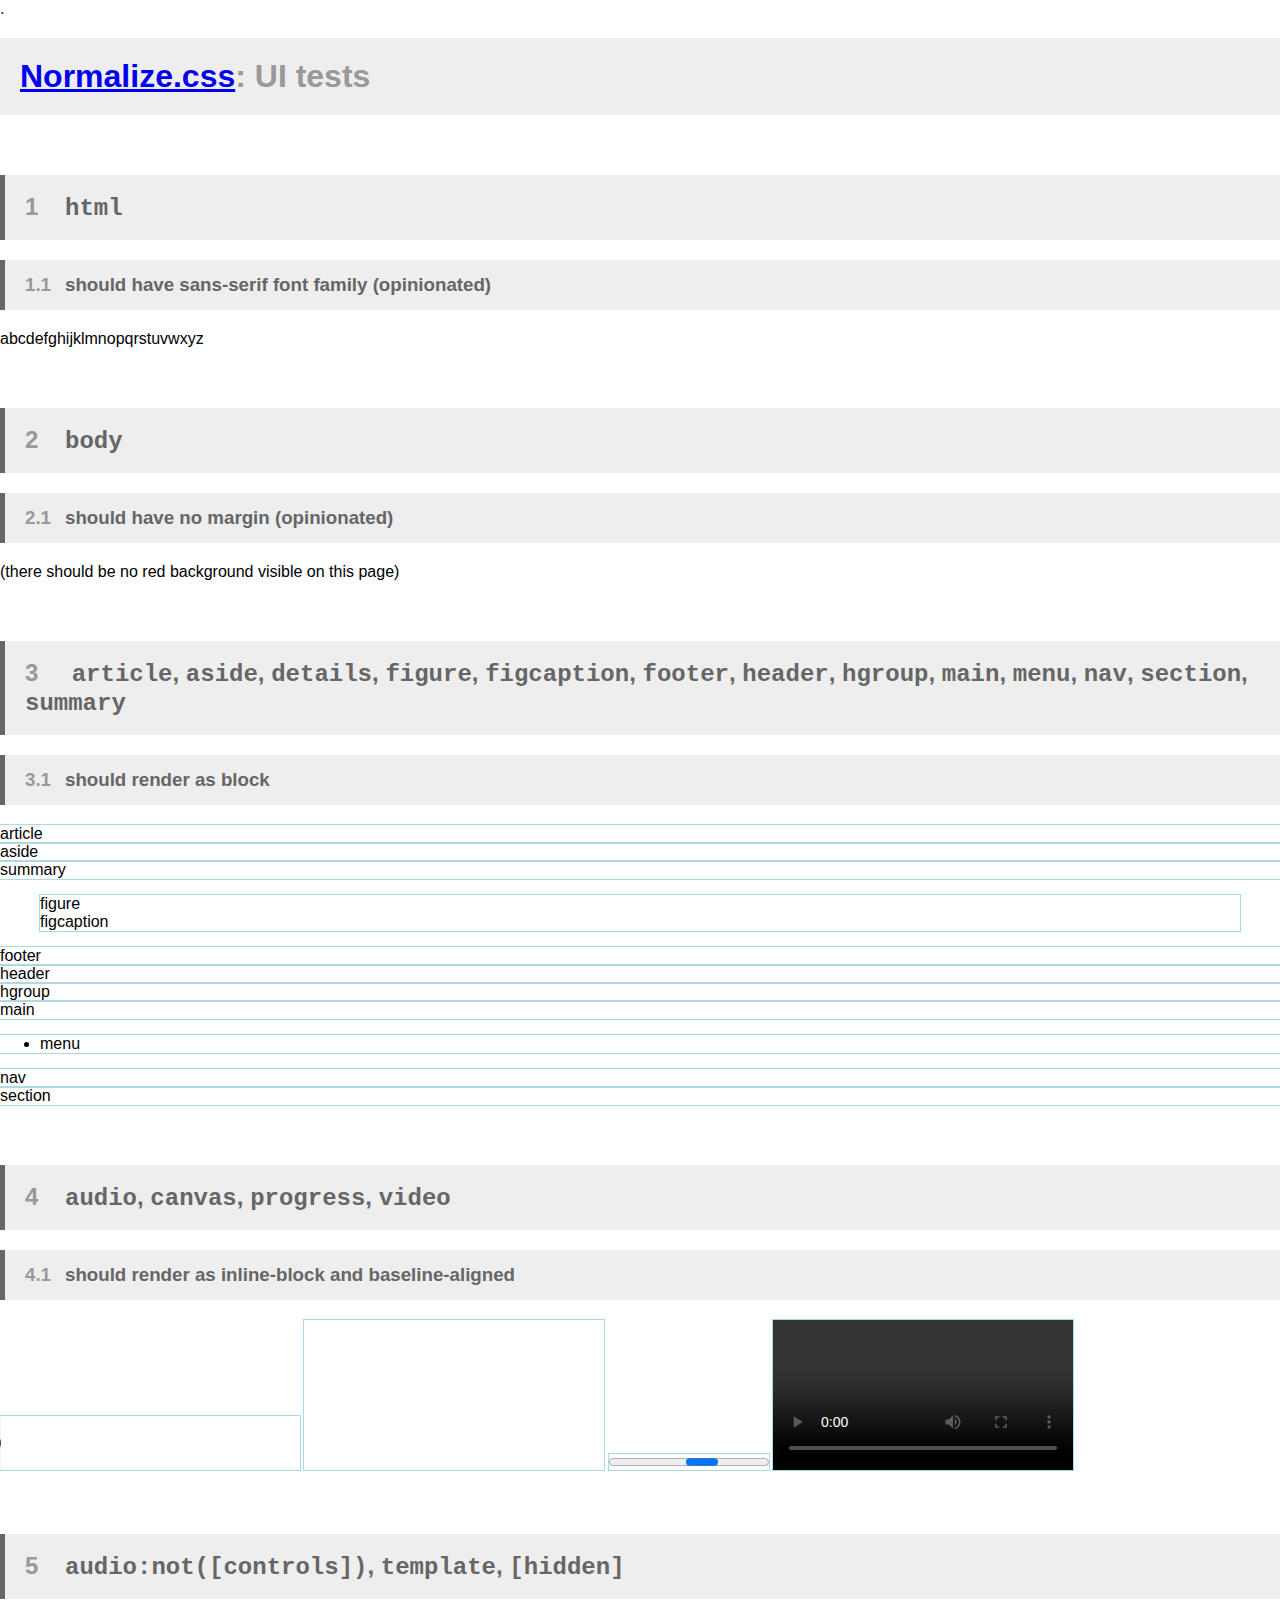
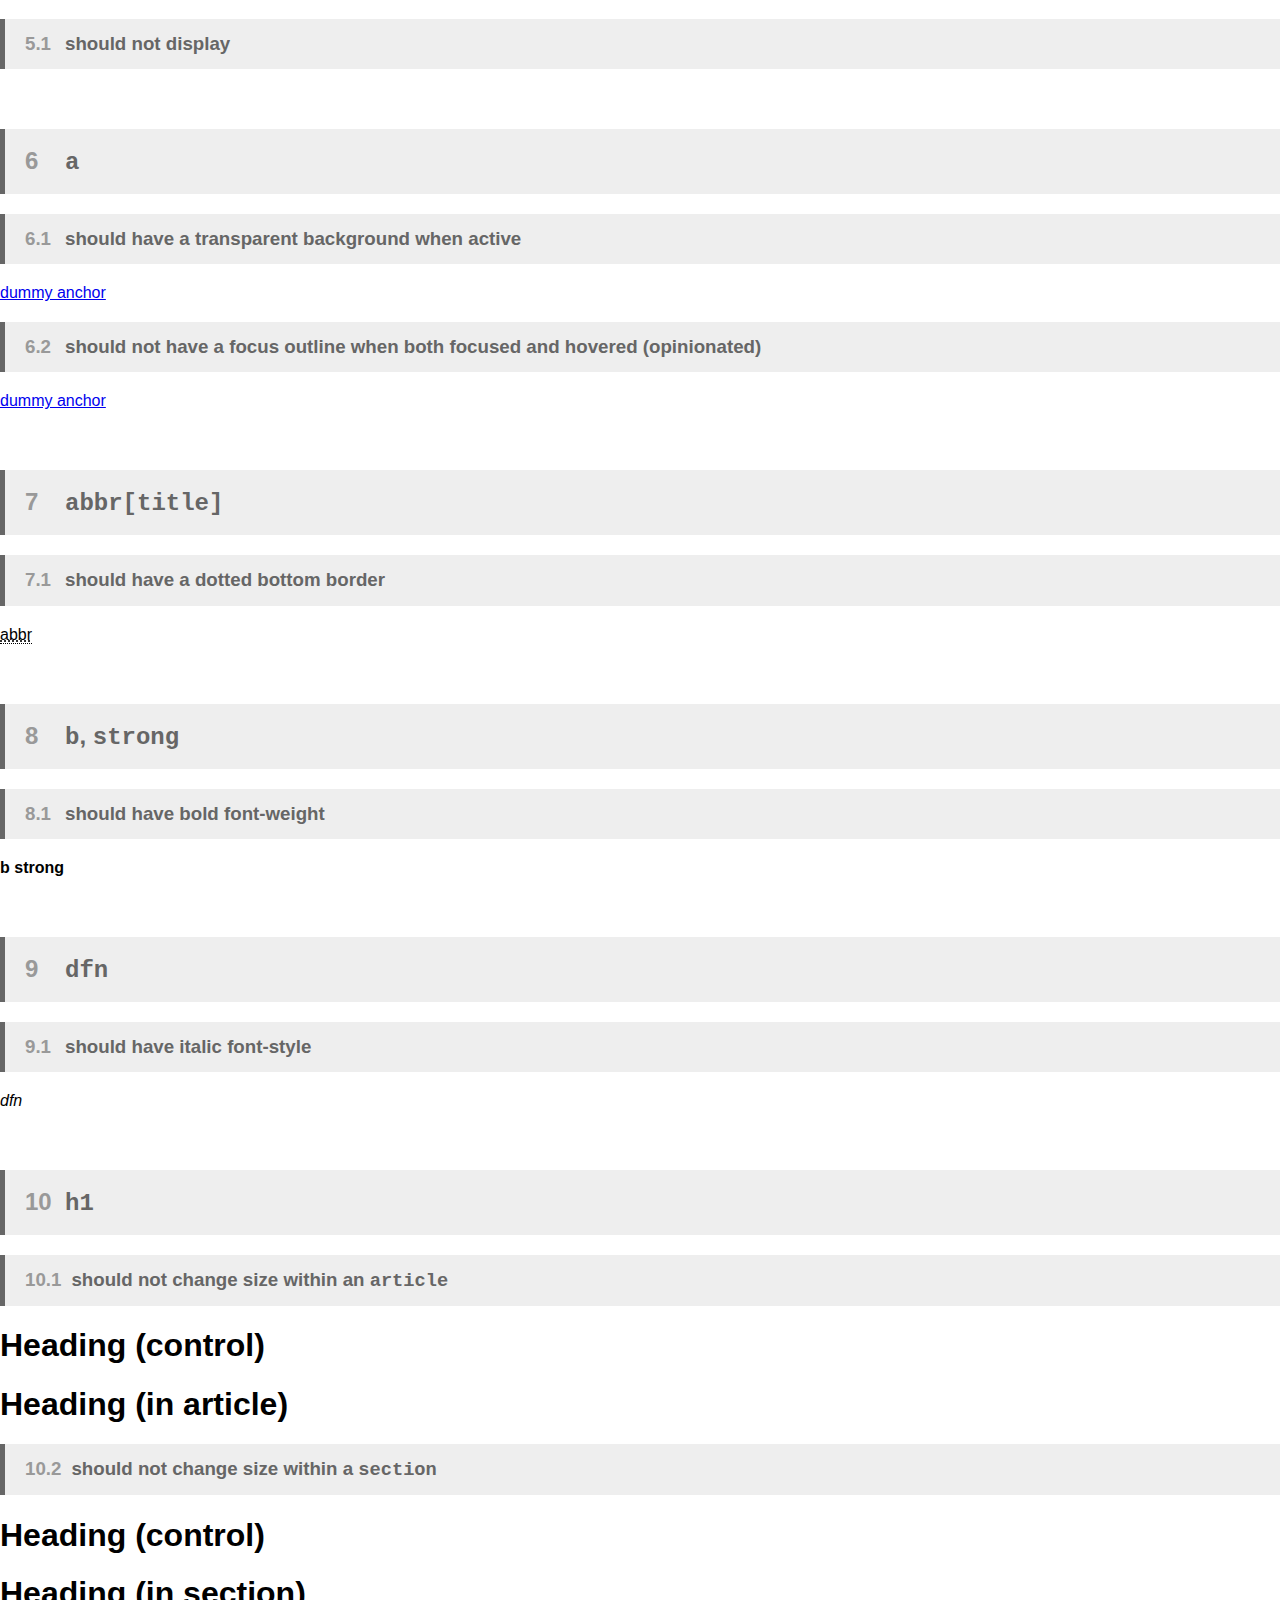
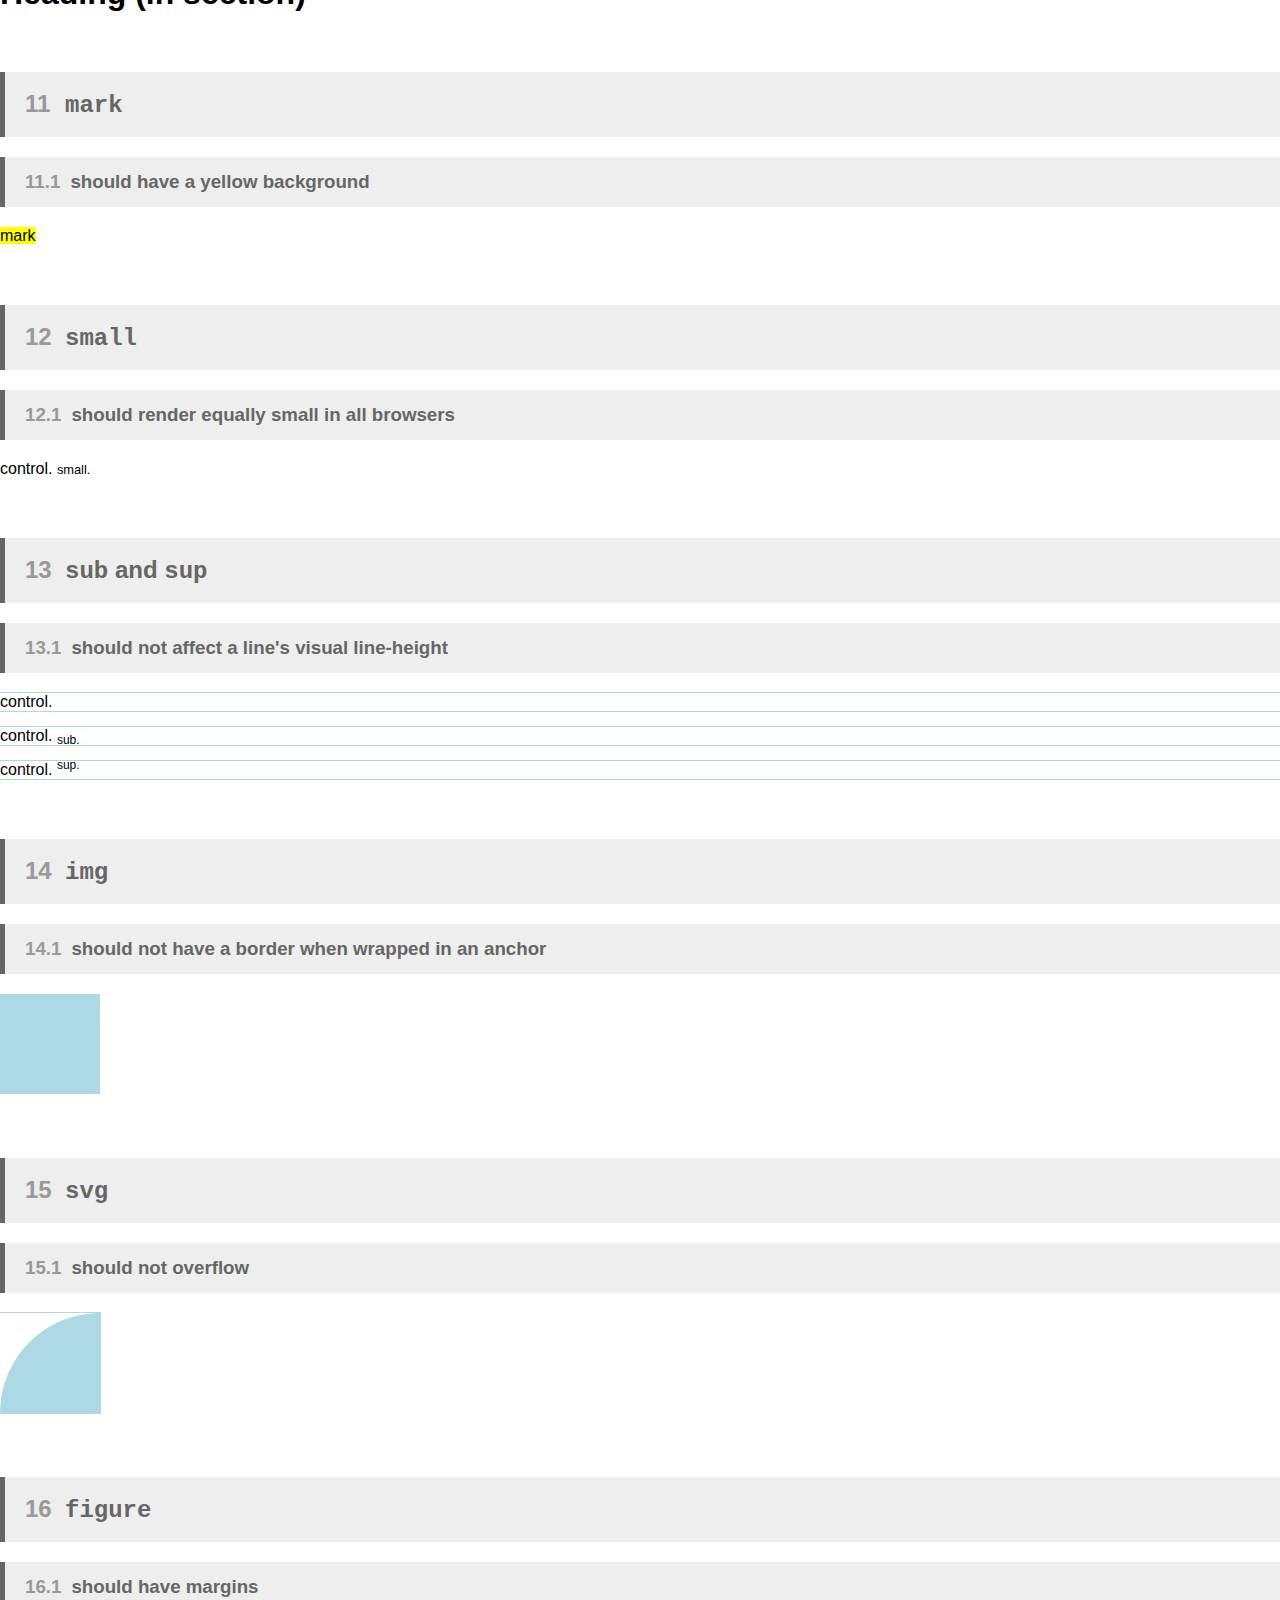
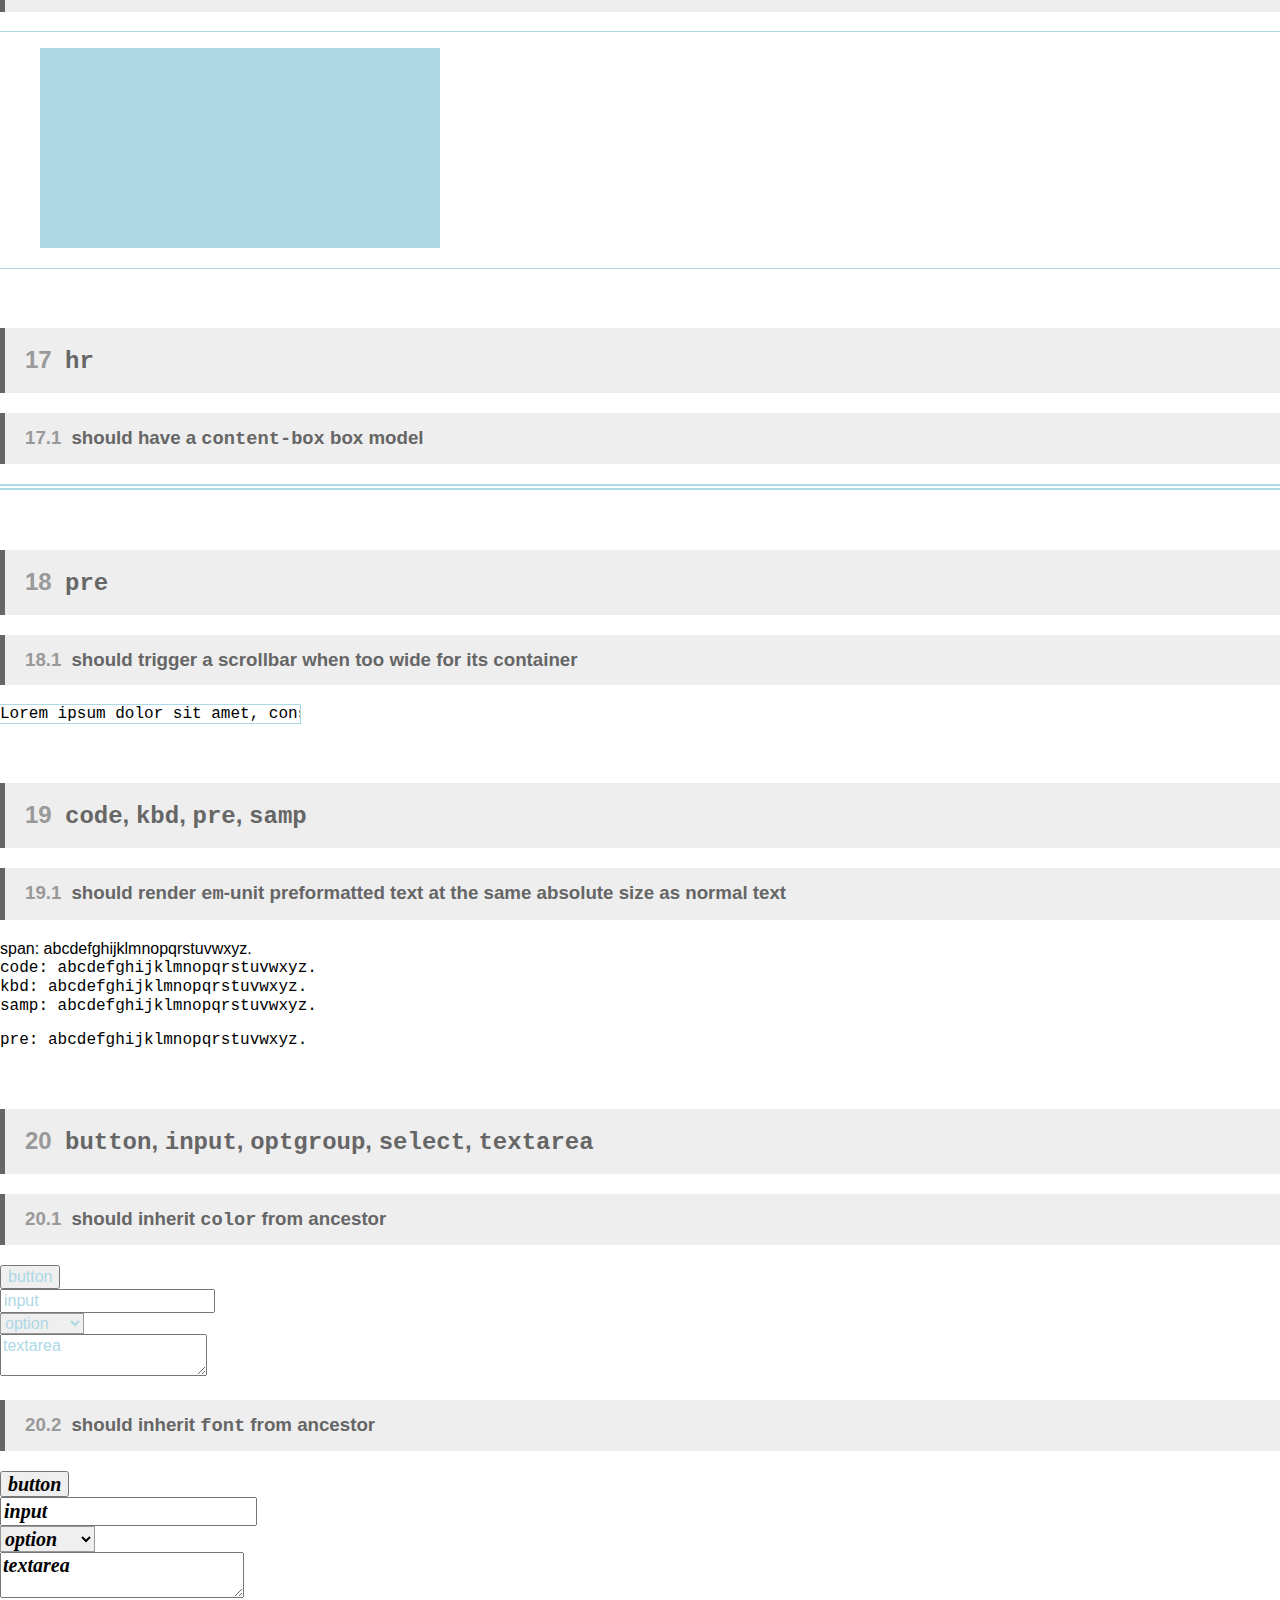
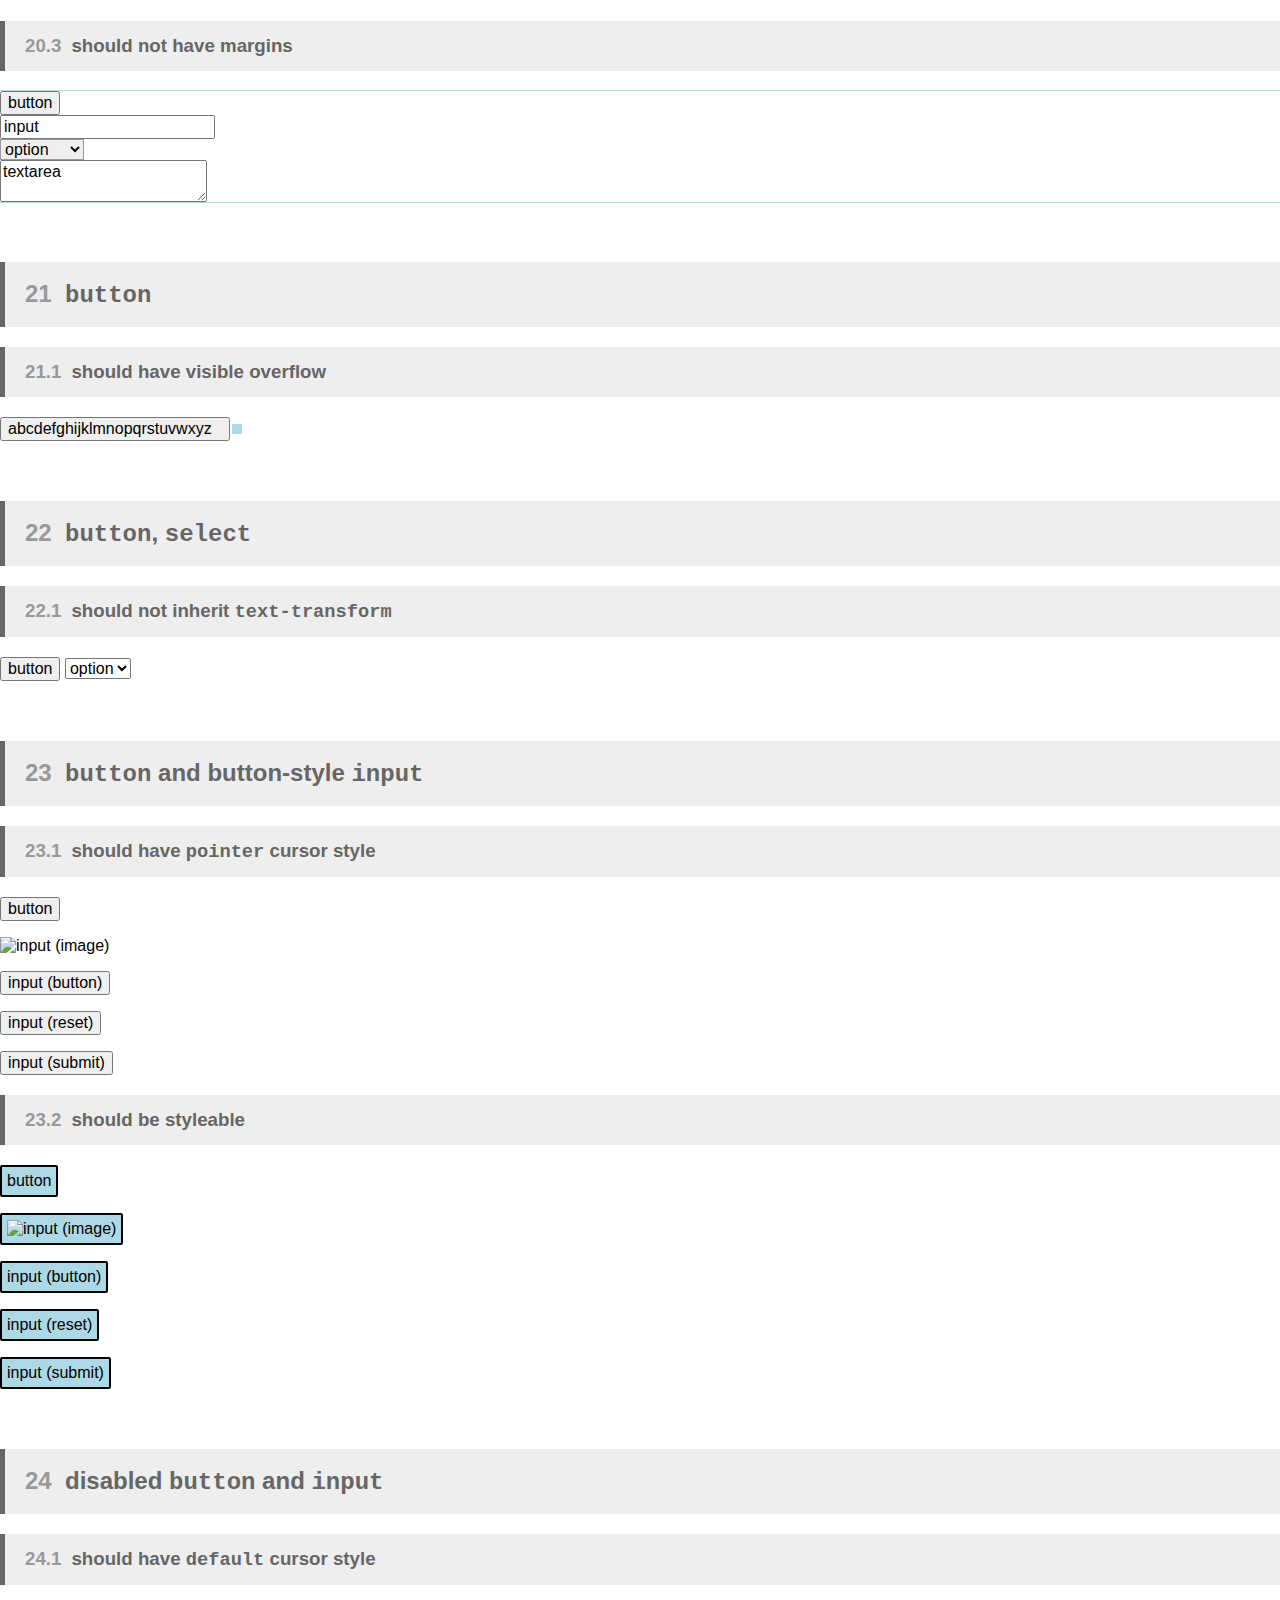
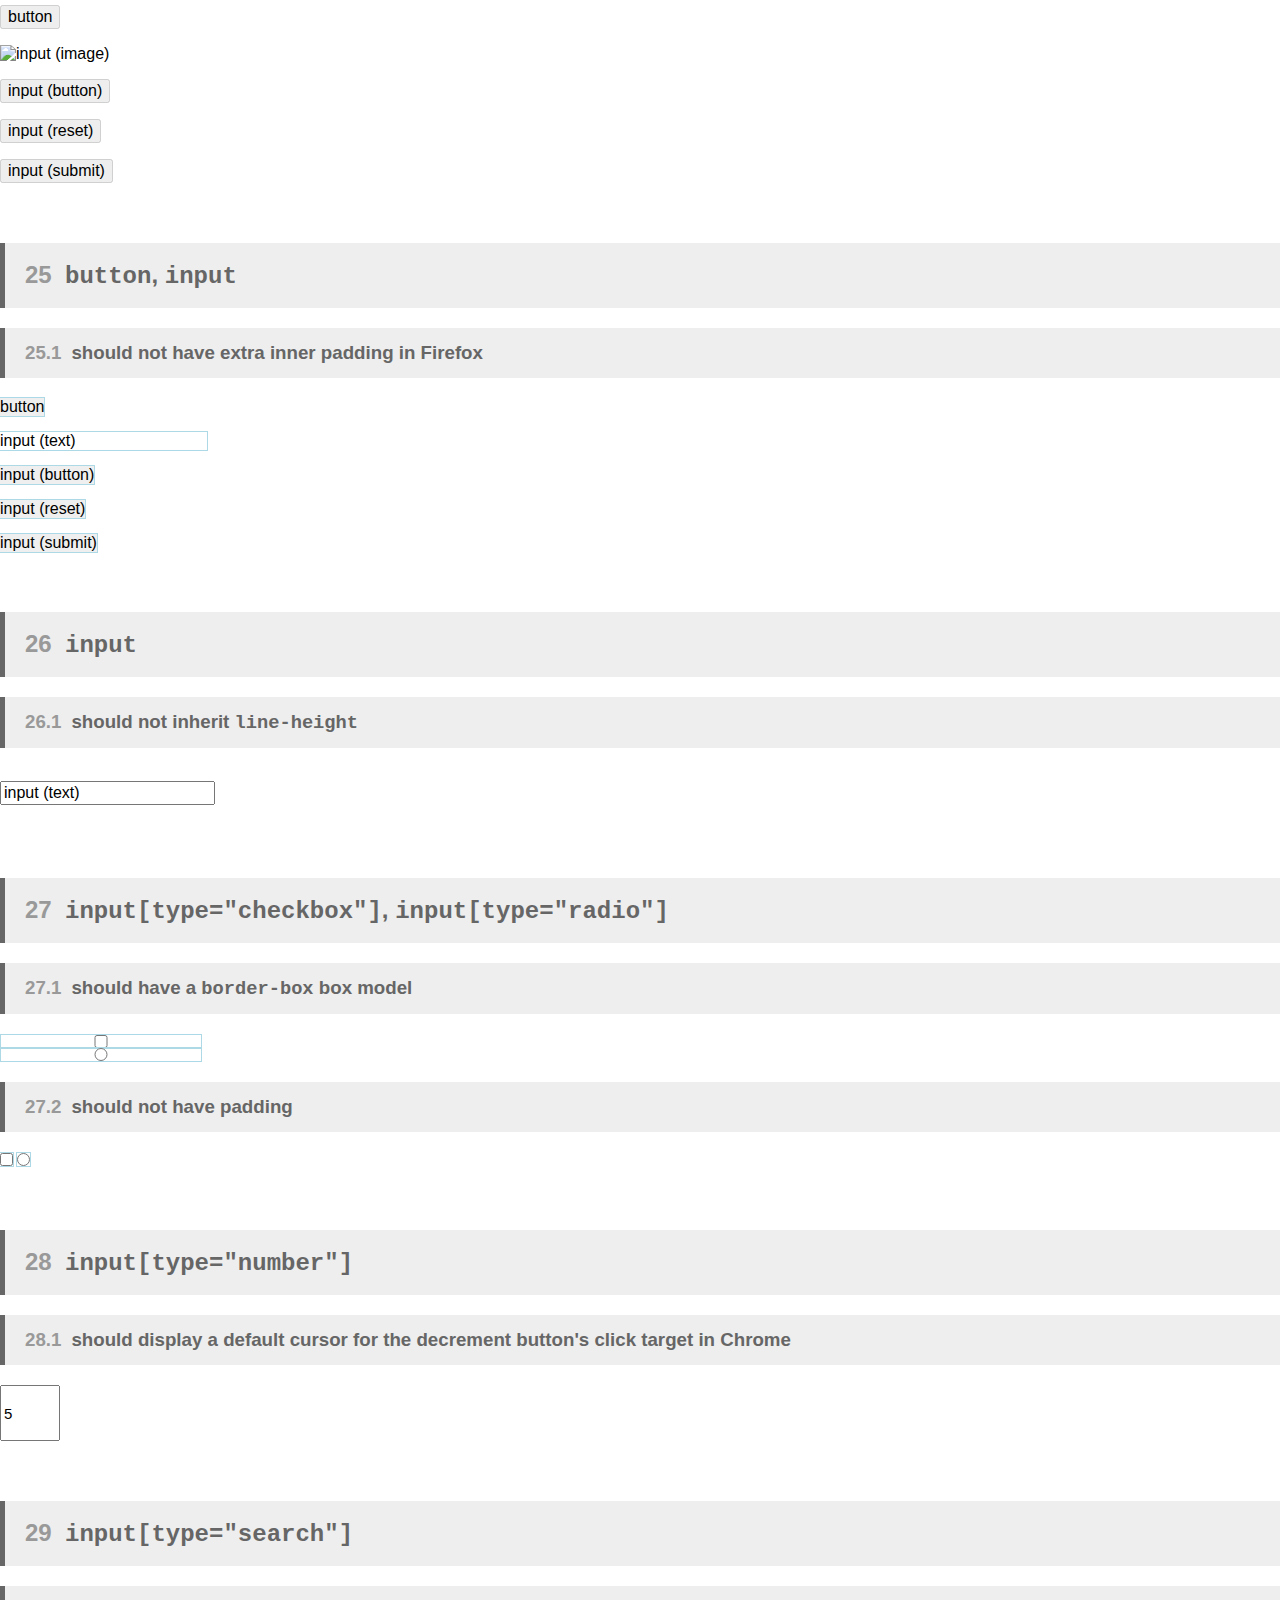
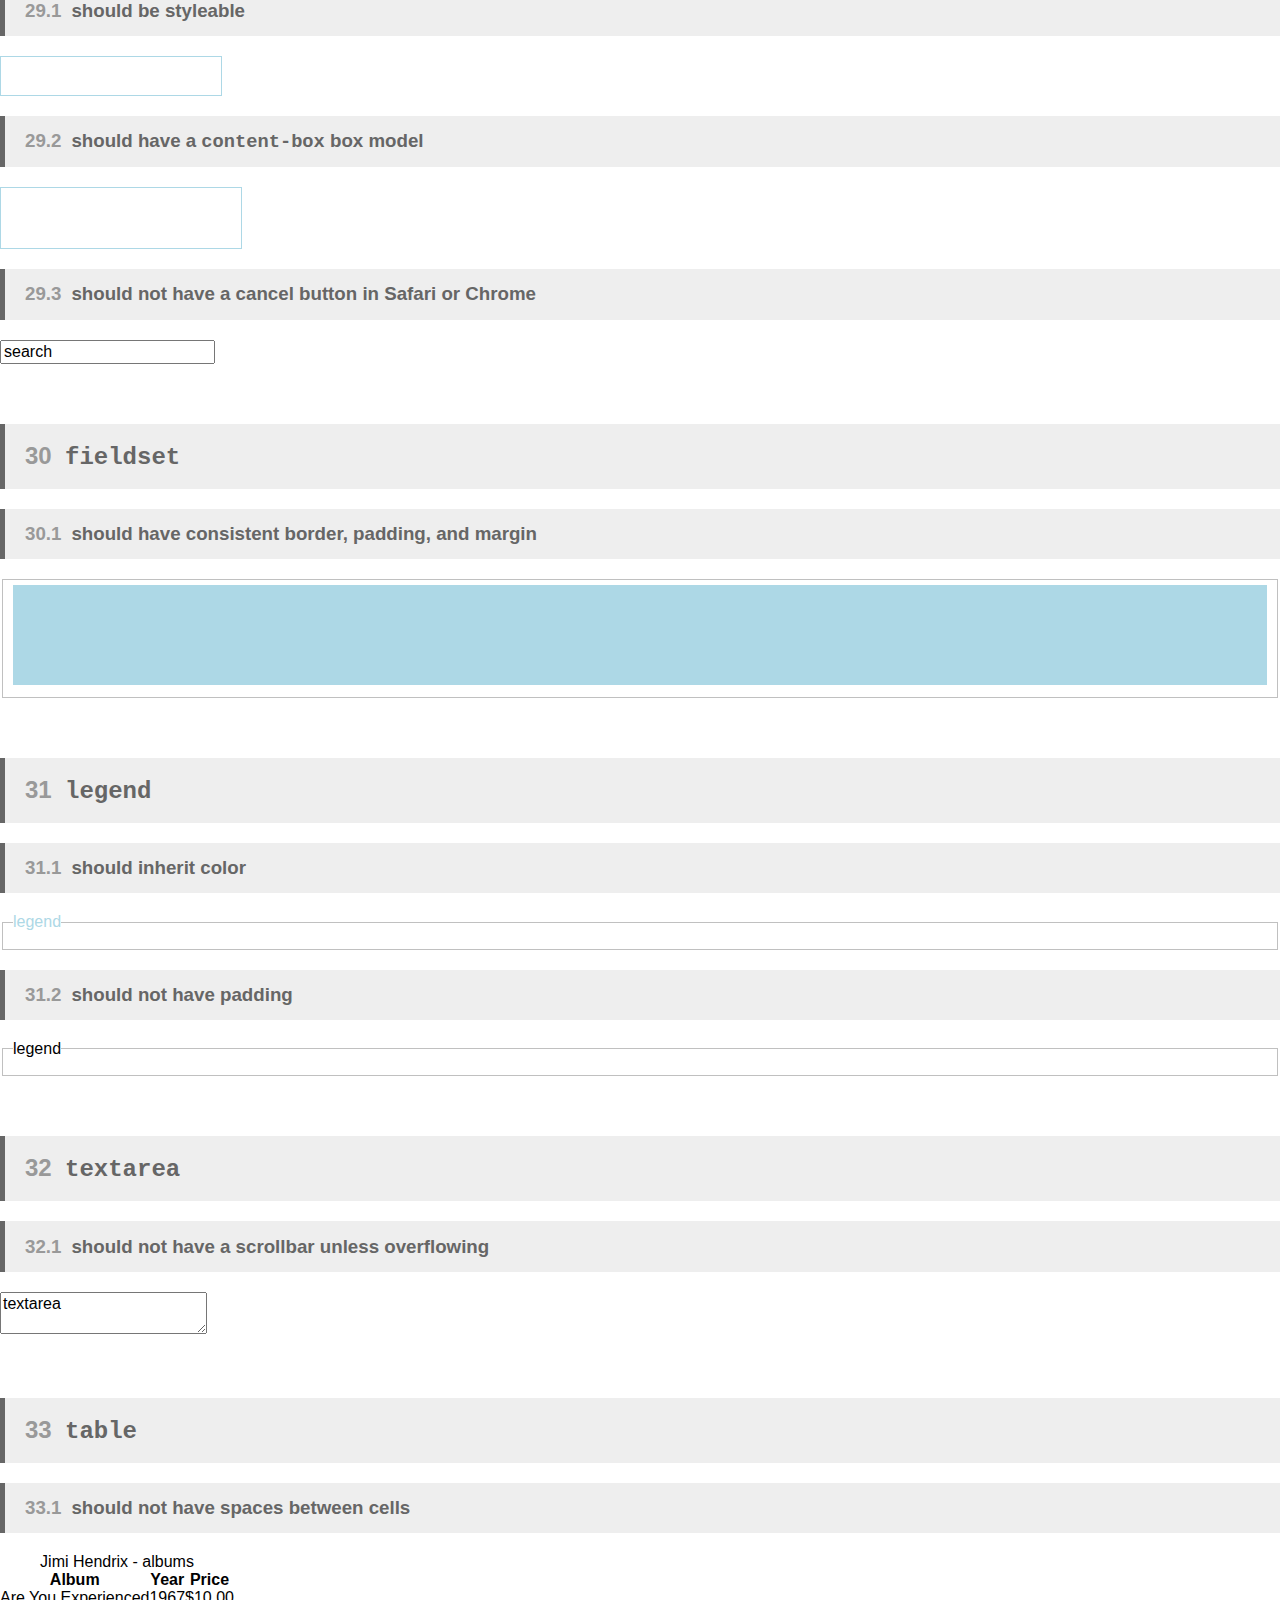
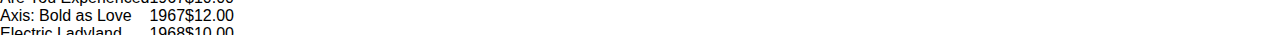
<file: css/necolas-normalize.css-2bdda84/test.html>
<!DOCTYPE html>
<html lang="en">
<meta charset="utf-8">
<meta name="viewport" content="width=device-width, initial-scale=1">
<title>Normalize CSS: UI tests</title>
<script src="http://html5shim.googlecode.com/svn/trunk/html5.js"></script>
<link rel="stylesheet" href="normalize.css">
<style>
  /*! suit-test v0.1.0 | MIT License | github.com/suitcss */

  .Test {
    background: #fff;
    counter-reset: test-describe;
  }

  .Test-describe:before {
    content: counter(test-describe);
    counter-increment: test-describe;
  }

  .Test-describe {
    counter-reset: test-it;
  }

  .Test-it:before {
    content: counter(test-describe) "." counter(test-it);
    counter-increment: test-it;
  }

  .Test-title {
    font-size: 2em;
    font-family: sans-serif;
    padding: 20px;
    margin: 20px 0;
    background: #eee;
    color: #999;
  }

  .Test-describe,
  .Test-it {
    background: #eee;
    border-left: 5px solid #666;
    color: #666;
    font-family: sans-serif;
    font-weight: bold;
    margin: 20px 0;
    padding: 0.75em 20px;
  }

  .Test-describe {
    font-size: 1.5em;
    margin: 60px 0 20px;
  }

  .Test-describe:before,
  .Test-it:before {
    color: #999;
    display: inline-block;
    margin-right: 10px;
    min-width: 30px;
    text-transform: uppercase;
  }

  /* Custom helpers */

  /**
   * Test whether the body's margin has been removed
   */

  body {
    background: red;
  }

  /**
   * Highlight the bounds of direct children of a test block
   */

  .Test-run--highlightEl > * {
    outline: 1px solid #ADD8E6;
  }
</style>

<div class="Test">
  .

  <h1 class="Test-title"><a href="https://github.com/necolas/normalize.css">Normalize.css</a>: UI tests</h1>

  <h2 class="Test-describe"><code>html</code></h2>
  <h3 class="Test-it">should have sans-serif font family (opinionated)</h3>
  <div class="Test-run">
    abcdefghijklmnopqrstuvwxyz
  </div>

  <h2 class="Test-describe"><code>body</code></h2>
  <h3 class="Test-it">should have no margin (opinionated)</h3>
  <div class="Test-run">
    (there should be no red background visible on this page)
  </div>

  <h2 class="Test-describe">
    <code>article</code>, <code>aside</code>, <code>details</code>,
    <code>figure</code>, <code>figcaption</code>, <code>footer</code>,
    <code>header</code>, <code>hgroup</code>, <code>main</code>,
    <code>menu</code>, <code>nav</code>, <code>section</code>,
    <code>summary</code>
  </h2>
  <h3 class="Test-it">should render as block</h3>
  <div class="Test-run Test-run--highlightEl">
    <article>article</article>
    <aside>aside</aside>
    <details>
      <summary>summary</summary>
      details
    </details>
    <figure>
      figure
      <figcaption>figcaption</figcaption>
    </figure>
    <footer>footer</footer>
    <header>header</header>
    <hgroup>hgroup</hgroup>
    <main>main</main>
    <menu><li>menu</li></menu>
    <nav>nav</nav>
    <section>section</section>
  </div>

  <h2 class="Test-describe"><code>audio</code>, <code>canvas</code>, <code>progress</code>, <code>video</code></h2>
  <h3 class="Test-it">should render as inline-block and baseline-aligned</h3>
  <div class="Test-run Test-run--highlightEl">
    <audio controls>audio</audio>
    <canvas>canvas</canvas>
    <progress>progress</progress>
    <video controls>video</video>
  </div>

  <h2 class="Test-describe"><code>audio:not([controls])</code>, <code>template</code>, <code>[hidden]</code></h2>
  <h3 class="Test-it">should not display</h3>
  <div class="Test-run Test-run--highlightEl">
    <audio>audio</audio>
    <template>
      <h1>{{title}}</h1>
      <content></content>
    </template>
    <p hidden>This should be hidden</p>
  </div>

  <h2 class="Test-describe"><code>a</code></h2>
  <h3 class="Test-it">should have a transparent background when active</h3>
  <div class="Test-run">
    <a href="#non">dummy anchor</a>
  </div>
  <h3 class="Test-it">should not have a focus outline when both focused and hovered (opinionated)</h3>
  <div class="Test-run">
    <a href="#non">dummy anchor</a>
  </div>

  <h2 class="Test-describe"><code>abbr[title]</code></h2>
  <h3 class="Test-it">should have a dotted bottom border</h3>
  <div class="Test-run">
    <abbr title="abbreviation">abbr</abbr>
  </div>

  <h2 class="Test-describe"><code>b</code>, <code>strong</code></h2>
  <h3 class="Test-it">should have bold font-weight</h3>
  <div class="Test-run">
    <b>b</b>
    <strong>strong</strong>
  </div>

  <h2 class="Test-describe"><code>dfn</code></h2>
  <h3 class="Test-it">should have italic font-style</h3>
  <div class="Test-run">
    <dfn>dfn</dfn>
  </div>

  <h2 class="Test-describe"><code>h1</code></h2>
  <h3 class="Test-it">should not change size within an <code>article</code></h3>
  <div class="Test-run">
    <h1>Heading (control)</h1>
    <article>
      <h1>Heading (in article)</h1>
    </article>
  </div>
  <h3 class="Test-it">should not change size within a <code>section</code></h3>
  <div class="Test-run">
    <h1>Heading (control)</h1>
    <section>
      <h1>Heading (in section)</h1>
    </section>
  </div>

  <h2 class="Test-describe"><code>mark</code></h2>
  <h3 class="Test-it">should have a yellow background</h3>
  <div class="Test-run">
    <mark>mark</mark>
  </div>

  <h2 class="Test-describe"><code>small</code></h2>
  <h3 class="Test-it">should render equally small in all browsers</h3>
  <div class="Test-run">
    control. <small>small.</small>
  </div>

  <h2 class="Test-describe"><code>sub</code> and <code>sup</code></h2>
  <h3 class="Test-it">should not affect a line's visual line-height</h3>
  <div class="Test-run Test-run--highlightEl">
    <p>control.</p>
    <p>control. <sub>sub.</sub></p>
    <p>control. <sup>sup.</sup></p>
  </div>

  <h2 class="Test-describe"><code>img</code></h2>
  <h3 class="Test-it">should not have a border when wrapped in an anchor</h3>
  <div class="Test-run">
    <a href="#non">
      <!-- scaled-up 1px image -->
      <img style="background-color:#ADD8E6" src="[data-uri]" width="100" height="100">
    </a>
  </div>

  <h2 class="Test-describe"><code>svg</code></h2>
  <h3 class="Test-it">should not overflow</h3>
  <div class="Test-run Test-run--highlightEl">
    <svg width="100px" height="100px">
      <circle cx="100" cy="100" r="100" fill="#ADD8E6" />
    </svg>
  </div>

  <h2 class="Test-describe"><code>figure</code></h2>
  <h3 class="Test-it">should have margins</h3>
  <div class="Test-run" style="outline:1px solid #ADD8E6; overflow:hidden;">
    <figure>
      <img style="background-color:#ADD8E6" src="[data-uri]" width="400" height="200">
    </figure>
  </div>

  <h2 class="Test-describe"><code>hr</code></h2>
  <h3 class="Test-it">should have a <code>content-box</code> box model</h3>
  <div class="Test-run" style="">
    <hr style="height:2px; border:solid #ADD8E6; border-width:2px 0;">
  </div>

  <h2 class="Test-describe"><code>pre</code></h2>
  <h3 class="Test-it">should trigger a scrollbar when too wide for its container</h3>
  <div class="Test-run" style="max-width:300px; outline:1px solid #ADD8E6;">
    <pre>Lorem ipsum dolor sit amet, consectetuer adipiscing elit. Aenean commodo ligula eget dolor. Aenean massa. Cum sociis natoque penatibus et me.</pre>
  </div>

  <h2 class="Test-describe"><code>code</code>, <code>kbd</code>, <code>pre</code>, <code>samp</code></h2>
  <h3 class="Test-it">should render <code>em</code>-unit preformatted text at the same absolute size as normal text</h3>
  <div class="Test-run">
    <span>span: abcdefghijklmnopqrstuvwxyz.</span><br>
    <code>code: abcdefghijklmnopqrstuvwxyz.</code><br>
    <kbd>kbd: abcdefghijklmnopqrstuvwxyz.</kbd><br>
    <samp>samp: abcdefghijklmnopqrstuvwxyz.</samp>
    <pre>pre: abcdefghijklmnopqrstuvwxyz.</pre>
  </div>

  <h2 class="Test-describe"><code>button</code>, <code>input</code>, <code>optgroup</code>, <code>select</code>, <code>textarea</code></h2>
  <h3 class="Test-it">should inherit <code>color</code> from ancestor</h3>
  <div class="Test-run" style="color:#ADD8E6;">
    <button>button</button><br>
    <input value="input"><br>
    <select style="border:1px solid #999;">
      <optgroup label="optgroup">
        <option>option</option>
      </optgroup>
      <option>option</option>
    </select><br>
    <textarea>textarea</textarea>
  </div>
  <h3 class="Test-it">should inherit <code>font</code> from ancestor</h3>
  <div class="Test-run" style="font:bold italic 20px/1 serif;">
    <button>button</button><br>
    <input value="input"><br>
    <select style="border:1px solid #999;">
      <optgroup label="optgroup">
        <option>option</option>
      </optgroup>
      <option>option</option>
    </select><br>
    <textarea>textarea</textarea>
  </div>
  <h3 class="Test-it">should not have margins</h3>
  <div class="Test-run" id="form-collection-margins">
    <style>
      #form-collection-margins {
        outline: 1px solid #ADD8E6;
        overflow: hidden;
      }

      #form-collection-margins button,
      #form-collection-margins input,
      #form-collection-margins select,
      #form-collection-margins textarea {
        display: block;
      }
    </style>
    <button>button</button>
    <input value="input">
    <select style="border:1px solid #999;">
      <optgroup label="optgroup">
        <option>option</option>
      </optgroup>
      <option>option</option>
    </select>
    <textarea>textarea</textarea>
  </div>

  <h2 class="Test-describe"><code>button</code></h2>
  <h3 class="Test-it">should have visible overflow</h3>
  <div class="Test-run" id="button-overflow">
    <style>
      #button-overflow button:after {
        content: "";
        background: #ADD8E6;
        display: inline-block;
        height: 10px;
        position:relative;
        right: -20px;
        width: 10px;
      }
    </style>
    <button>abcdefghijklmnopqrstuvwxyz</button>
  </div>

  <h2 class="Test-describe"><code>button</code>, <code>select</code></h2>
  <h3 class="Test-it">should not inherit <code>text-transform</code></h3>
  <div class="Test-run" style="text-transform:uppercase">
    <button>button</button>
    <select><option>option</option></select>
  </div>

  <h2 class="Test-describe"><code>button</code> and button-style <code>input</code></h2>
  <h3 class="Test-it">should have <code>pointer</code> cursor style</h3>
  <div class="Test-run">
    <p><button>button</button></p>
    <p><input type="image" src="http://lorempixel.com/90/24" alt="input (image)"></p>
    <p><input type="button" value="input (button)"></p>
    <p><input type="reset" value="input (reset)"></p>
    <p><input type="submit" value="input (submit)"></p>
  </div>
  <h3 class="Test-it">should be styleable</h3>
  <div class="Test-run" id="button-like-style">
    <style>
      #button-like-style button,
      #button-like-style input {
        background: #ADD8E6;
        border: 2px solid black;
        border-radius: 2px;
        padding: 5px;
      }
    </style>
    <p><button>button</button></p>
    <p><input type="image" src="http://lorempixel.com/90/24" alt="input (image)"></p>
    <p><input type="button" value="input (button)"></p>
    <p><input type="reset" value="input (reset)"></p>
    <p><input type="submit" value="input (submit)"></p>
  </div>

  <h2 class="Test-describe">disabled <code>button</code> and <code>input</code></h2>
  <h3 class="Test-it">should have <code>default</code> cursor style</h3>
  <div class="Test-run">
    <p><button disabled>button</button></p>
    <p><input disabled type="image" src="http://lorempixel.com/90/24" alt="input (image)"></p>
    <p><input disabled type="button" value="input (button)"></p>
    <p><input disabled type="reset" value="input (reset)"></p>
    <p><input disabled type="submit" value="input (submit)"></p>
  </div>

  <h2 class="Test-describe"><code>button</code>, <code>input</code></h2>
  <h3 class="Test-it">should not have extra inner padding in Firefox</h3>
  <div class="Test-run" id="button-input-padding">
    <style>
      #button-input-padding button,
      #button-input-padding input {
        border: 0;
        padding: 0;
        outline: 1px solid #ADD8E6;
      }
    </style>
    <p><button>button</button></p>
    <p><input value="input (text)"></p>
    <p><input type="button" value="input (button)"></p>
    <p><input type="reset" value="input (reset)"></p>
    <p><input type="submit" value="input (submit)"></p>
  </div>

  <h2 class="Test-describe"><code>input</code></h2>
  <h3 class="Test-it">should not inherit <code>line-height</code></h3>
  <div class="Test-run" style="line-height:50px">
    <input value="input (text)">
  </div>

  <h2 class="Test-describe"><code>input[type="checkbox"]</code>, <code>input[type="radio"]</code></h2>
  <h3 class="Test-it">should have a <code>border-box</code> box model</h3>
  <div class="Test-run Test-run--highlightEl" id="radio-box-model">
    <style>
      #radio-box-model {
        width: 200px;
        border: 1px solid red;
      }

      #radio-box-model input {
        width: 100%;
        border: 5px solid #ADD8E6;
        display: block;
        position: relative;
      }
    </style>
    <input type="checkbox">
    <input type="radio" name="rad">
  </div>
  <h3 class="Test-it">should not have padding</h3>
  <div class="Test-run Test-run--highlightEl">
    <input type="checkbox">
    <input type="radio" name="rad">
  </div>

  <h2 class="Test-describe"><code>input[type="number"]</code></h2>
  <h3 class="Test-it">should display a default cursor for the decrement button's click target in Chrome</h3>
  <div class="Test-run">
    <input style="height:50px; font-size:15px;" type="number" id="in" min="0" max="10" value="5">
  </div>

  <h2 class="Test-describe"><code>input[type="search"]</code></h2>
  <h3 class="Test-it">should be styleable</h3>
  <div class="Test-run">
    <input type="search" style="border:1px solid #ADD8E6; padding:10px; width:200px;">
  </div>
  <h3 class="Test-it">should have a <code>content-box</code> box model</h3>
  <div class="Test-run">
    <div style="background:red; display:inline-block; height:62px; width:242px;">
      <input type="search" style="border:1px solid #ADD8E6; height:20px; padding:20px; width:200px;">
    </div>
  </div>
  <h3 class="Test-it">should not have a cancel button in Safari or Chrome</h3>
  <div class="Test-run">
    <input type="search" value="search">
  </div>

  <h2 class="Test-describe"><code>fieldset</code></h2>
  <h3 class="Test-it">should have consistent border, padding, and margin</h3>
  <div class="Test-run">
    <fieldset>
      <div style="width:100%; height:100px; background:#ADD8E6;"></div>
    </fieldset>
  </div>

  <h2 class="Test-describe"><code>legend</code></h2>
  <h3 class="Test-it">should inherit color</h3>
  <div class="Test-run" style="color:#ADD8E6;">
    <fieldset>
      <legend>legend</legend>
    </fieldset>
  </div>
  <h3 class="Test-it">should not have padding</h3>
  <div class="Test-run">
    <fieldset>
      <legend>legend</legend>
    </fieldset>
  </div>

  <h2 class="Test-describe"><code>textarea</code></h2>
  <h3 class="Test-it">should not have a scrollbar unless overflowing</h3>
  <div class="Test-run">
    <textarea>textarea</textarea>
  </div>

  <h2 class="Test-describe"><code>table</code></h2>
  <h3 class="Test-it">should not have spaces between cells</h3>
  <div class="Test-run">
    <table>
      <caption>Jimi Hendrix - albums</caption>
      <thead>
        <tr>
          <th>Album</th>
          <th>Year</th>
          <th>Price</th>
        </tr>
      </thead>
      <tfoot>
        <tr>
          <th>Album</th>
          <th>Year</th>
          <th>Price</th>
        </tr>
      </tfoot>
      <tbody>
        <tr>
          <td>Are You Experienced</td>
          <td>1967</td>
          <td>$10.00</td>
        </tr>
        <tr>
          <td>Axis: Bold as Love</td>
          <td>1967</td>
          <td>$12.00</td>
        </tr>
        <tr>
          <td>Electric Ladyland</td>
          <td>1968</td>
          <td>$10.00</td>
        </tr>
        <tr>
          <td>Band of Gypsys</td>
          <td>1970</td>
          <td>$12.00</td>
        </tr>
      </tbody>
    </table>
  </div>

</div>
</file>
